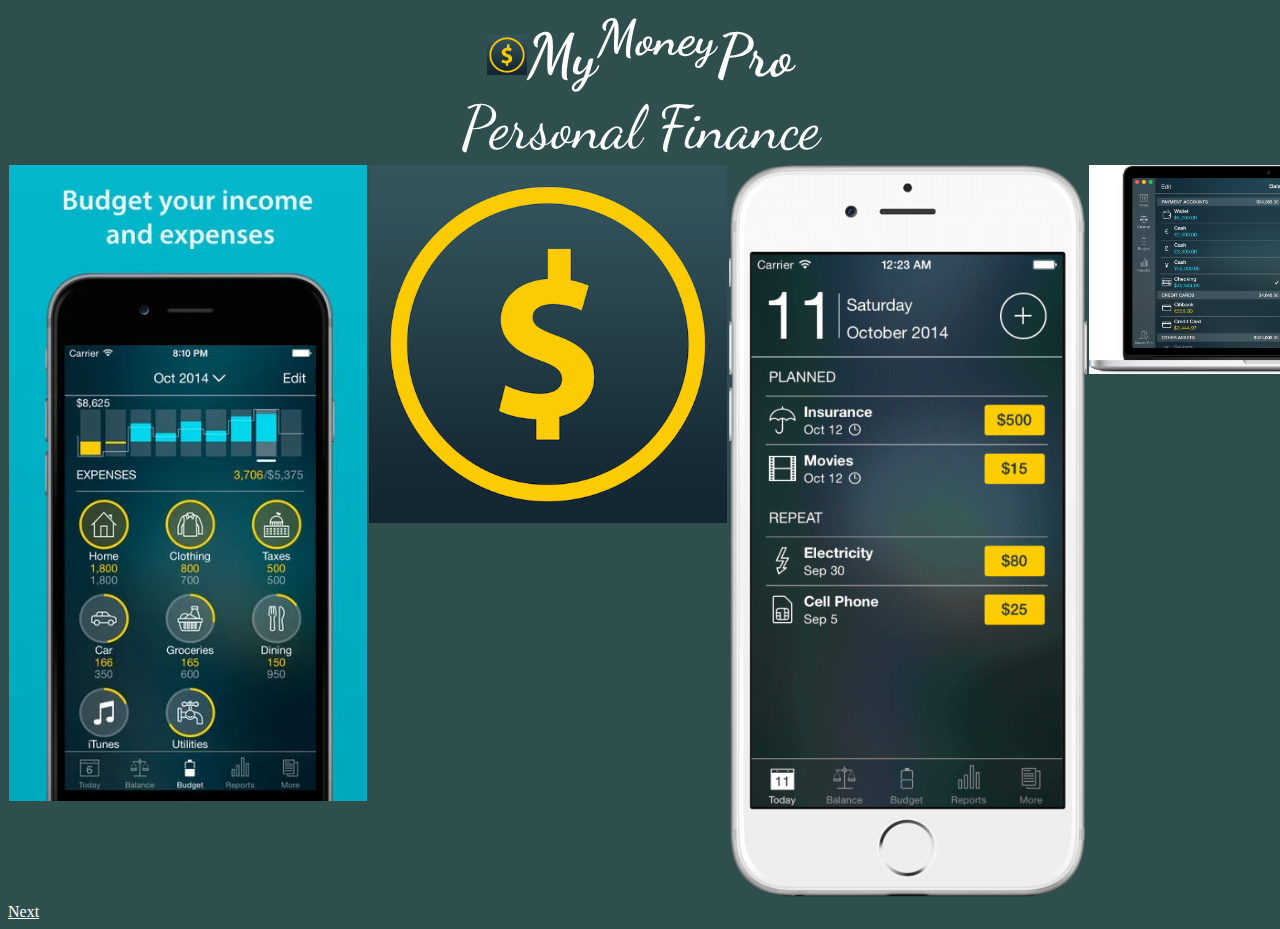
<file: design/index.html>
<!DOCTYPE html>
<!DOCTYPE html>
<html lang="en">
<head>
    <meta charset="UTF-8">
    <meta name="viewport" content="width=device-width, initial-scale=1.0">
    <title>MyMoneyPro</title>
    <link rel="stylesheet" href="../designcss/welcome.css">
    <link rel="icon" type="image/png" href="../image/R.png">
</head>
<body>
    <header>

            <h1> <img src="../image/R.png" alt="logo" width="40px" height="40px"><b>My</b><sup>Money</sup>Pro</h1>
            <p >Personal Finance</p>
        
    </header>
    <section id="marquee">
        <div class="container">
            <div class="pic-container">
                <div class="pic" >
                    <img src="../image/money-pro_828584_full.webp" alt="">
                </div>
        
                <div class="pic"  >
                    <img src="../image/R.png" alt="">
                </div>
        
                <div class="pic">
                    <img src="../image/R.gif" alt="">
                </div>
        
                <div class="pic">
                    <img src="../image/R (1).png" alt="">
                </div>
        
                <div class="pic"  >
                    <img src="../image/moneypro_guide_iphone_budget.jpg" alt="">
                </div>
        
                <div class="pic">
                    <img src="../image/R (1).png" alt="">
                </div>
        
                <div class="pic" >
                    <img src="../image/3fa3022319f6112ff32f123cc42582c0.jpg" alt="">
                </div>
        
                <div class="pic"  >
                    <img src="../image/header00.jpg" alt="">
                </div>
            </div>
        </div>
    </section>
</body>
<footer><a href="../design/login.html">Next</a></footer>
</html>
</file>
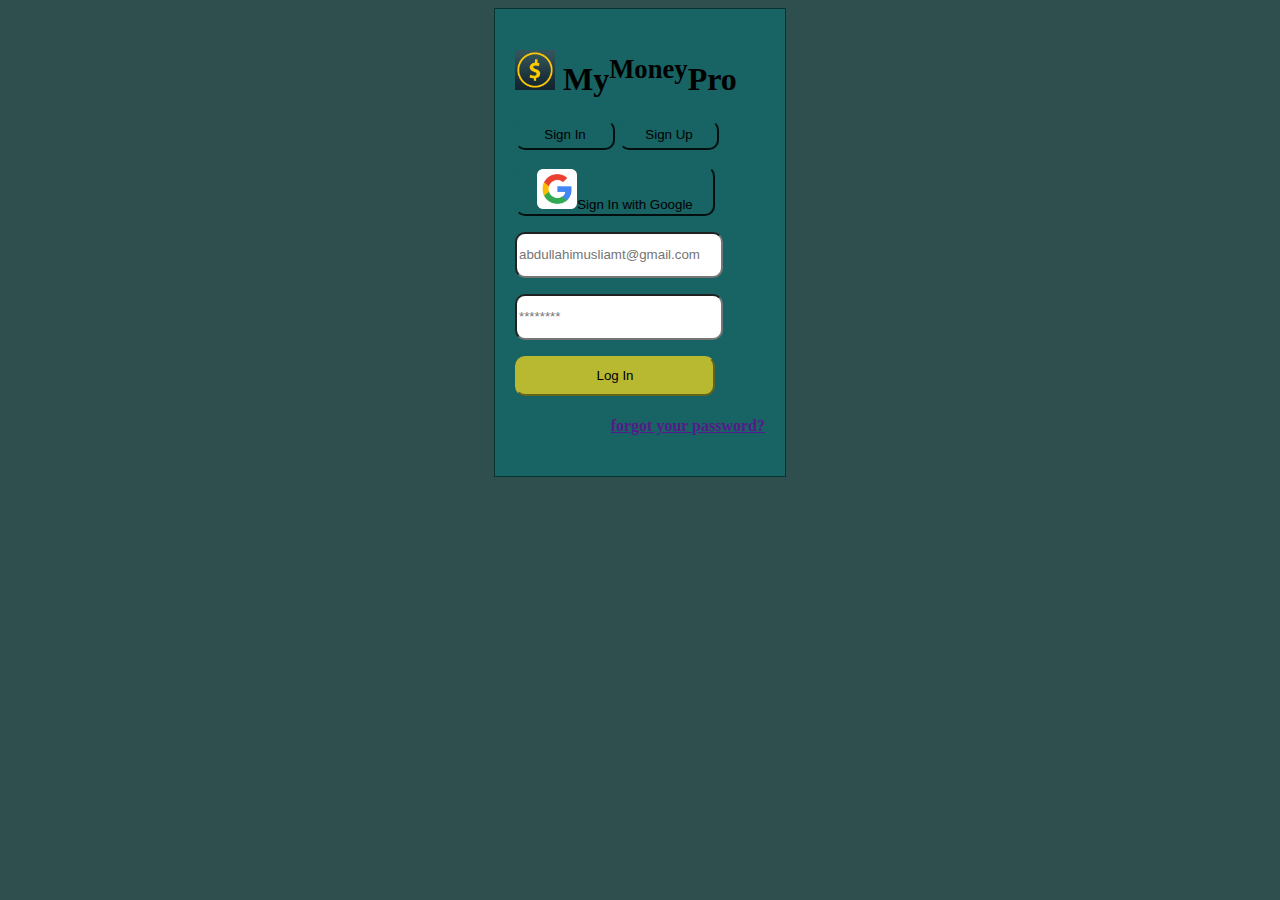
<file: design/login.html>
<!DOCTYPE html>
<!DOCTYPE html>
<html lang="en">
<head>
    <meta charset="UTF-8">
    <meta name="viewport" content="width=device-width, initial-scale=1.0">
    <title>MyMoneyPro</title>
    
    <link rel="stylesheet" href="../designcss/login.css">
</head>
<body>
    <div id="box">
    <div>
        
        <h1><img src="../image/R.png" alt="logo" width="40px" height="40px"> <b>My</b><sup>Money</sup>Pro</h1>


        <a href="../design/login.html" target="_self"><button>Sign In</button></a> 
        
        <a href="../design/SignUp.html" target="_self"><button>Sign Up</button></a>

    </div> 
    
    <div>
        <p></p><button id="new"><img src="../image/google-icon-512x512-yk2xx8br.png" width="40px" height="40px" alt="">Sign In with Google</button>    
    </div>

    <div>
       <p></p> <form action="">
        <label for="email"></label><input type="text" placeholder="abdullahimusliamt@gmail.com" required id="min2">
    </div>

    <div>
      <p></p> <label for="password"></label><input type="number" placeholder="********" required id="min2">
    </div>
        
        <div>
          <p></p>  <button id="min">Log In</button>
            <a href=""><h4 id="view">forgot your password?</h4></a>
        </div>
       
    </form>
  </div>
    
</body>
</html>
</file>
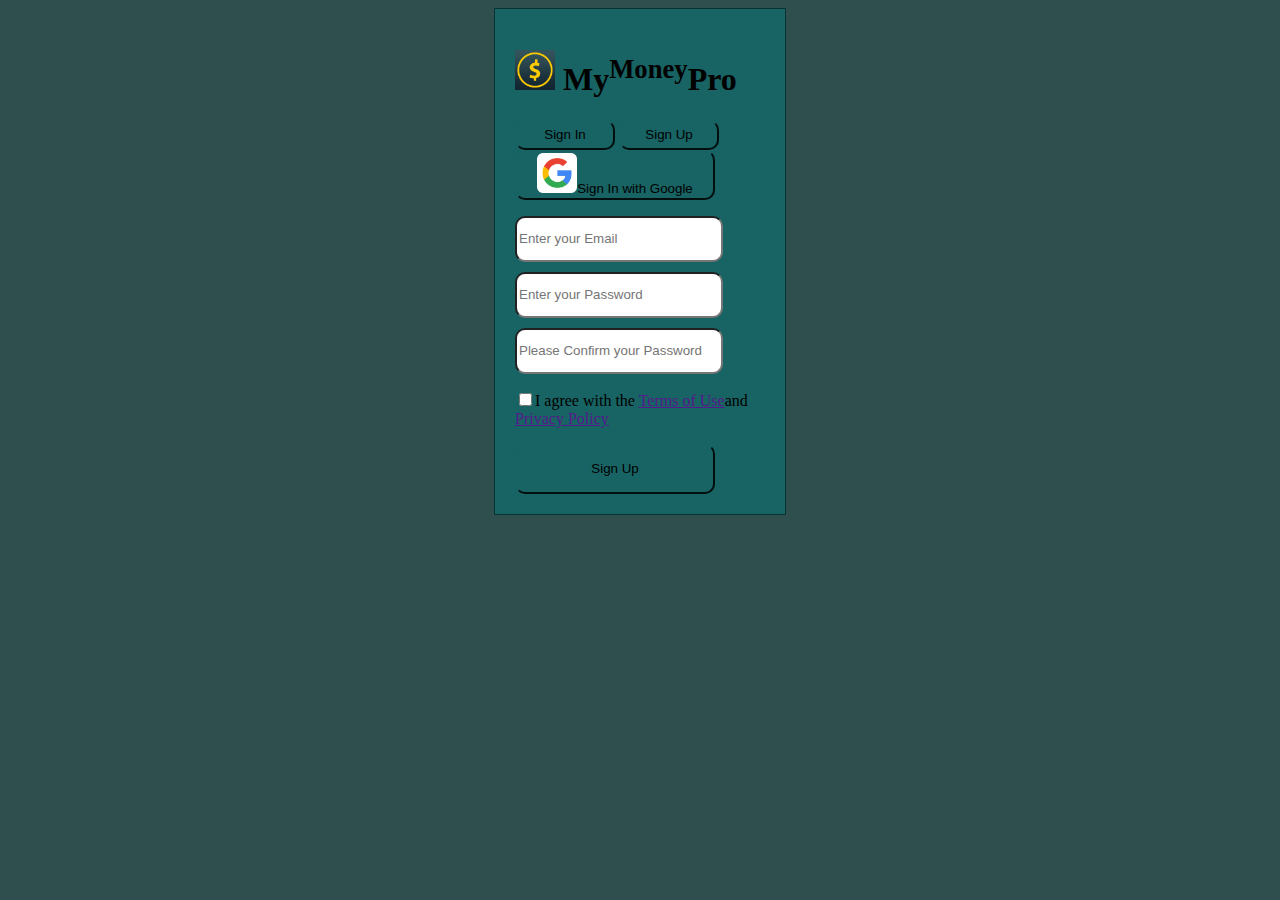
<file: design/SignUp.html>
<!DOCTYPE html>
<!DOCTYPE html>
<html lang="en">
<head>
    <meta charset="UTF-8">
    <meta name="viewport" content="width=device-width, initial-scale=1.0">
    <title>MyMoneyPro</title>
    <link rel="icon" href="../image/R.png">
    <link rel="stylesheet" href="../designcss/signup.css">
</head>
<body>
    <div id="box">
    <div>
      <h1><img src="../image/R.png" alt="logo" width="40px" height="40px"> <b>My</b><sup>Money</sup>Pro</h1>
    </div>
    <a href="../design/login.html" target="_self"><button>Sign In</button></a> 
        
    <a href="../design/SignUp.html" target="_self"><button>Sign Up</button></a>
    <div>
        <button id="new"><img src="../image/google-icon-512x512-yk2xx8br.png" width="40px" height="40px" alt="">Sign In with Google</button>
    </div>
    

    <form action="">

       <p></p> <div id="min2"><label for="email"></label><input type="text" placeholder="Enter your Email" required id="min2">
       </div>

        <p></p><div id="min2"><label for="password"></label><input type="text" placeholder="Enter your Password" required id="min2">
        </div>

        <p></p><div ><label for="password"></label><input type="text" placeholder="Please Confirm your Password" required id="min2">
        </div>


       <p></p> <input type="checkbox"><label for="checkbox" id="min2">I agree with the <a href="">Terms of Use</a>and <a href="">Privacy Policy</a></label>

       <p></p> <button id="min">Sign Up</button>
    </form>
</div>
</body>
</html>
</file>
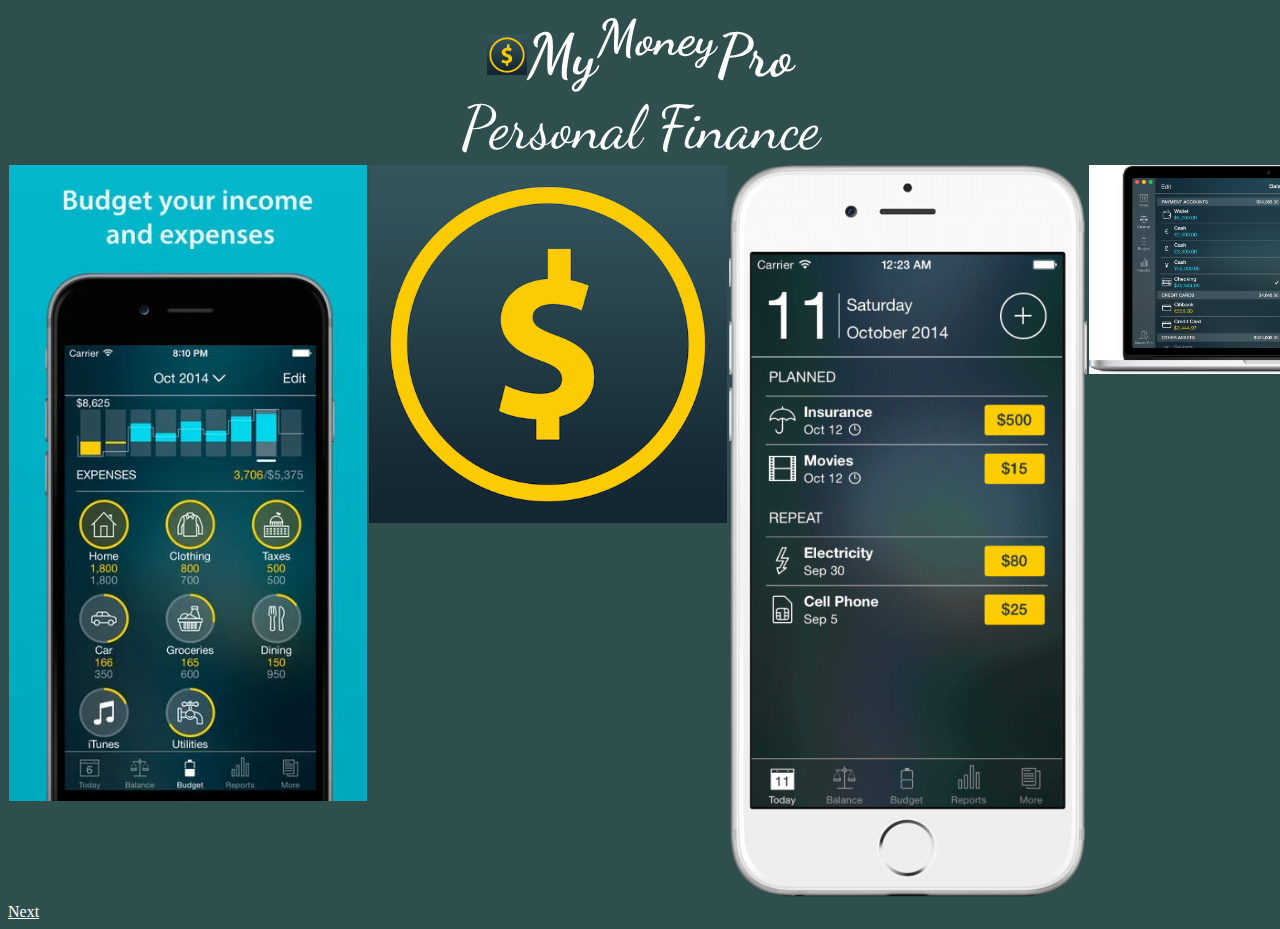
<file: design/welcome.html>
<!DOCTYPE html>
<!DOCTYPE html>
<html lang="en">
<head>
    <meta charset="UTF-8">
    <meta name="viewport" content="width=device-width, initial-scale=1.0">
    <title>MyMoneyPro</title>
    <link rel="stylesheet" href="../designcss/welcome.css">
    <link rel="icon" type="image/png" href="../image/R.png">
</head>
<body>
    <header>

            <h1> <img src="../image/R.png" alt="logo" width="40px" height="40px"><b>My</b><sup>Money</sup>Pro</h1>
            <p >Personal Finance</p>
        
    </header>
    <section id="marquee">
        <div class="container">
            <div class="pic-container">
                <div class="pic" >
                    <img src="../image/money-pro_828584_full.webp" alt="">
                </div>
        
                <div class="pic"  >
                    <img src="../image/R.png" alt="">
                </div>
        
                <div class="pic">
                    <img src="../image/R.gif" alt="">
                </div>
        
                <div class="pic">
                    <img src="../image/R (1).png" alt="">
                </div>
        
                <div class="pic"  >
                    <img src="../image/moneypro_guide_iphone_budget.jpg" alt="">
                </div>
        
                <div class="pic">
                    <img src="../image/R (1).png" alt="">
                </div>
        
                <div class="pic" >
                    <img src="../image/3fa3022319f6112ff32f123cc42582c0.jpg" alt="">
                </div>
        
                <div class="pic"  >
                    <img src="../image/header00.jpg" alt="">
                </div>
            </div>
        </div>
    </section>
</body>
<footer><a href="../design/login.html">Next</a></footer>
</html>
</file>
<file: designcss/welcome.css>
@import url('https://fonts.googleapis.com/css2?family=Dancing+Script:wght@400..700&display=swap');
*,
*::before,
*::after{
    box-sizing: border-box;
    color: inherit;
    list-style-type: none;
}
    
#marquee {
    padding: 650px, 750px;
    width: 100%;
    border-radius: 10px;
     }
#marquee.container{
    overflow: hidden;
    width: 100%;
    padding: 20px;

}
#marquee .pic-container{
    display:flex;
    animation: marquee 10s infinite;

}
#marquee .pic-container .pic{
   flex: shrink 0;
   align-items: center;
    }
    #marquee img{
        width: 40vh;
        object-fit: cover;
        border: 1px solid darkslategray;
    }
    @media (max-width: 1024px){
        #marquee .pic .container {
            flex-basis: 75%;

        }
    }
    @media (max-width: 768px){
        #marquee .pic .container {
            flex-basis: 56%;
            
        }
    }
    @keyframes marquee {
        0% {
            transform: translateX(0);
        }
        100% {
            transform: translateX(-100%);
        }
    }
    @media (max-width: 768px){
    @keyframes marquee {
        0% {
            transform: translateX(0);
        }
        100% {
            transform: translateX(-168.65%);
        }
    }
}
h1,p{
    color: white;
    text-align: center;
    justify-content: center;
    align-items: center;
    margin: 0;
    font-family: "Dancing Script", cursive;
    font-optical-sizing: auto;
    font-weight: 100px;
    font-style: normal;
    font-size: 60px;
    
}
a{
    text-align: right;
    color: white;
}
a:hover{
    color: black;
}
body{
    background-color: darkslategray;
}
a{
    text-align: right;
}
</file>
<file: designcss/login.css>
#view{
    align-items: end;
    text-align: right;
}
body{
    background-color: darkslategray;
    align-items: center;
}
button:hover{
    background-color: rgb(184, 184, 49);
}
#box{
    justify-content: center;
    border: 1px solid;
    border-color: #083333 ;
    align-items: center;
    align-content:center ;
    padding: 20px;
    align-content: center;
    align-self: center;
    align-items: center;
    background-color:rgb(24, 99, 99) ;
    margin: auto;
    padding-left: auto;
    padding-right: auto;
    width: 250px;
}
button.active{
    background-color: rgb(184, 184, 49);
}
button{
    background-color: rgb(24, 99, 99);
    border-radius: 10px;
    border-color: rgb(24, 99, 99);
    width: 100px;
    height: 30px;
}
#new{
    background-color: rgb(24, 99, 99);
}
#min{
    background:rgb(184, 184, 49) ;
    width: 200px;
    height: 40px;
    border-radius: 10px;
    border-color: rgb(184, 184, 49);
    padding: 5px;
    margin: 0;
}
#min2{
    width: 200px;
    height: 40px;
    border-radius: 10px;
}
#new{
    width: 200px;
    height: 50px;
    border-radius: 10px;
}
h4{
    
}
</file>
<file: designcss/signup.css>
body{
    background-color: darkslategray;
    align-items: center;
}
#box{
    justify-content: center;
    border: 1px solid;
    border-color: #083333 ;
    align-items: center;
    align-content:center ;
    padding: 20px;
    align-content: center;
    align-self: center;
    align-items: center;
    background-color:rgb(24, 99, 99) ;
    margin: auto;
    padding-left: auto;
    padding-right: auto;
    width: 250px;
}
button:hover{
    background-color: rgb(184, 184, 49);
}
button{
    background-color: rgb(24, 99, 99);
    border-radius: 10px;
    border-color: rgb(24, 99, 99);
    width: 100px;
    height: 30px;
}
#new{
    
        width: 200px;
        height: 50px;
        border-radius: 10px;
    }
    #min2{
        width: 200px;
        height: 40px;
        border-radius: 10px;
    }
    #min{
        width: 200px;
        height: 50px;
        border-radius: 10px;   
    }
</file>
